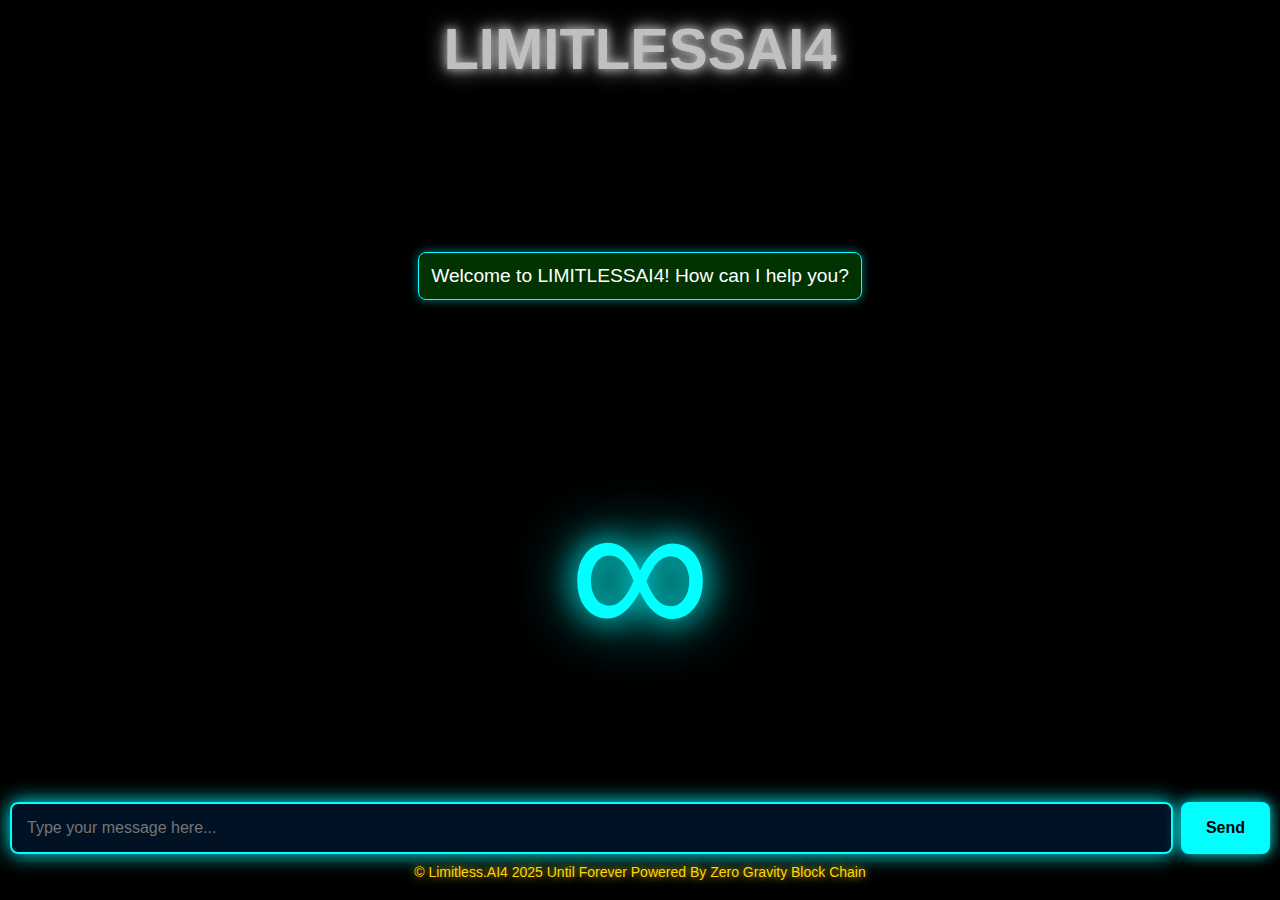
<file: LimitlessAI4.html>
<!DOCTYPE html>
<html lang="en">
<head>
    <meta charset="UTF-8">
    <meta name="viewport" content="width=device-width, initial-scale=1.0">
    <title>LIMITLESSAI4</title>
    <style>
        * {
            margin: 0;
            padding: 0;
            box-sizing: border-box;
        }

        body {
            background: #000;
            font-family: 'Arial', sans-serif;
            display: flex;
            flex-direction: column;
            height: 100vh;
            overflow: hidden; /* Changed to hidden to manage full-screen layout better */
            color: #0ff; 
        }

        .title {
            text-align: center;
            font-size: 58px;
            font-weight: bold;
            color: silver;
            text-shadow: 0 0 10px silver, 0 0 20px silver;
            padding: 15px 0;
            background: #000;
        }
        
        /* NEW STYLES: Container for the initial greeting message */
        .initial-greeting-container {
            display: flex;
            justify-content: center;
            align-items: flex-end;
            padding: 20px 20px 0; 
            flex: 1; 
            text-align: center;
        }
        
        /* NEW STYLES: Styling for the message within the initial container */
        .initial-greeting-container .bot-message {
            align-self: center;
            max-width: 600px; 
            font-size: 1.2em;
            box-shadow: 0 0 10px rgba(0, 255, 255, 0.5);
        }

        .infinity-container {
            display: flex;
            justify-content: center;
            align-items: flex-start;
            flex: 1;
            padding: 20px;
        }

        .infinity {
            font-size: 200px;
            color: #0ff;
            text-shadow: 0 0 30px #0ff, 0 0 60px #0ff;
            animation: pulse 2s infinite;
        }

        @keyframes pulse {
            0%, 100% { opacity: 1; }
            50% { opacity: 0.6; }
        }

        .chat-container {
            display: none; /* Starts hidden */
            flex: 1;
            /* width: 80%; /* Optional: to make it narrower */
            /* margin: 0 auto; /* Optional: to center it */
            border: 3px solid #0ff;
            border-radius: 0;
            box-shadow: 0 0 20px #0ff, 0 0 40px #0ff, inset 0 0 20px rgba(0, 255, 255, 0.2);
            padding: 25px;
            flex-direction: column;
            gap: 10px;
            overflow-y: auto;
            background: rgba(0, 20, 40, 0.8);
            margin: 0;
        }

        .chat-container.active {
            display: flex;
        }
        
        /* The main content area that holds the initial screen or the chat */
        .main-content {
            flex: 1;
            display: flex;
            flex-direction: column;
            overflow-y: auto; /* Allow chat content to scroll */
        }
        
        .main-content.hidden-elements > :not(.chat-container.active) {
            display: none !important;
        }


        .message {
            padding: 12px;
            border-radius: 8px;
            max-width: 85%;
            word-wrap: break-word;
            font-size: 14px;
        }

        .user-message {
            background: rgba(0, 255, 255, 0.2);
            align-self: flex-end;
            border: 1px solid #0ff;
            color: #0ff;
        }

        .bot-message {
            background: rgba(0, 255, 0, 0.2);
            align-self: flex-start;
            border: 1px solid #0ff;
            color: #fff; 
        }

        .input-section {
            background: #000;
            padding: 10px;
        }

        .input-container {
            display: flex;
            gap: 8px;
        }

        #userInput {
            flex: 1;
            padding: 15px;
            font-size: 16px;
            background: rgba(0, 20, 40, 0.9);
            border: 2px solid #0ff;
            border-radius: 8px;
            color: #0ff;
            box-shadow: 0 0 10px #0ff;
        }

        #userInput:focus {
            outline: none;
            box-shadow: 0 0 20px #0ff;
        }

        #sendBtn {
            padding: 15px 25px;
            font-size: 16px;
            background: #0ff;
            border: none;
            border-radius: 8px;
            color: #000;
            font-weight: bold;
            cursor: pointer;
            box-shadow: 0 0 15px #0ff;
            transition: all 0.3s;
        }

        #sendBtn:hover {
            background: #0cc;
            box-shadow: 0 0 25px #0ff;
        }

        .footer {
            text-align: center;
            padding: 10px;
            font-size: 14px;
            color: gold;
            text-shadow: 0 0 10px gold;
            background: #000;
        }
    </style>
</head>
<body>
    <div class="title">LIMITLESSAI4</div>
    
    <div class="main-content" id="mainContent">
        <div class="initial-greeting-container" id="initialGreetingContainer">
            <div class="message bot-message">Welcome to LIMITLESSAI4! How can I help you?</div>
        </div>
        
        <div class="infinity-container" id="infinityContainer">
            <div class="infinity">∞</div>
        </div>

        <div class="chat-container" id="chatContainer">
        </div>
    </div>

    <div class="input-section">
        <div class="input-container">
            <input type="text" id="userInput" placeholder="Type your message here..." autocomplete="off" />
            <button id="sendBtn">Send</button>
        </div>
        <div class="footer">© Limitless.AI4 2025 Until Forever Powered By Zero Gravity Block Chain </div>
    </div>

<script>
    // ⚠️ IMPORTANT: REPLACE THIS KEY WITH YOUR ACTUAL GEMINI API KEY 
    const GEMINI_API_KEY =" "; // Use your actual key
    // NOTE: For security, a production app should use a backend to proxy API calls.
    const GEMINI_API_URL = "https://generativelanguage.googleapis.com/v1beta/models/gemini-2.5-flash:generateContent?key=" + GEMINI_API_KEY;

    // --- DOM Element Selection ---
    const mainContent = document.getElementById('mainContent'); // New selection
    const infinityContainer = document.getElementById('infinityContainer');
    const initialGreetingContainer = document.getElementById('initialGreetingContainer'); 
    const chatContainer = document.getElementById('chatContainer');
    const userInput = document.getElementById('userInput');
    const sendBtn = document.getElementById('sendBtn');
    let firstMessage = true; // Renamed 'first' to 'firstMessage' for clarity
    
    // --- Message History ---
    // This array will store the conversation history to maintain context
    let history = []; 

    // --- Utility Functions ---

    /**
     * Creates and appends a message element to the chat container.
     * @param {string} text The message content.
     * @param {string} senderRole 'user' or 'bot'.
     * @returns {HTMLElement} The created message element.
     */
    function createMessageElement(text, senderRole) {
        const messageDiv = document.createElement('div');
        messageDiv.classList.add('message');
        
        if (senderRole === 'user') {
            messageDiv.classList.add('user-message');
        } else {
            messageDiv.classList.add('bot-message');
        }

        messageDiv.textContent = text;
        chatContainer.appendChild(messageDiv);
        // Scroll to the bottom of the chat container
        chatContainer.scrollTop = chatContainer.scrollHeight;
        return messageDiv;
    }

    /**
     * Handles user input and initiates the API call.
     */
    async function sendMessage() {
        const userMessage = userInput.value.trim();
        if (userMessage === "") return;

        // 1. Display the user's message
        createMessageElement(userMessage, 'user');

        // 2. Clear the input field
        userInput.value = '';
        userInput.disabled = true;
        sendBtn.disabled = true;

        // 3. Handle the transition from the initial screen to the chat view
        if (firstMessage) {
            // Hide the initial elements
            initialGreetingContainer.style.display = 'none';
            infinityContainer.style.display = 'none';
            // Show the chat container and add a class to the main content
            chatContainer.classList.add('active');
            mainContent.classList.add('hidden-elements');
            firstMessage = false;
        }

        // 4. Call the API and stream the bot's response
        try {
            await callGeminiStream(userMessage);
        } catch (error) {
            console.error("Gemini API Error:", error);
            createMessageElement("🤖 Error: Sorry, I encountered an error. Please try again.", 'bot');
        } finally {
            // 5. Re-enable input
            userInput.disabled = false;
            sendBtn.disabled = false;
            userInput.focus();
        }
    }


    /**
     * Calls the Gemini API and streams the response back to the chat.
     */
    async function callGeminiStream(userMessage) {
        
        // Add the new user message to the history
        history.push({
            role: "user",
            parts: [{ text: userMessage }]
        });
        
        const payload = {
            contents: history, 
            config: {
                stream: true, 
                temperature: 0.7, 
            },
        };

        const response = await fetch(GEMINI_API_URL, {
            method: "POST",
            headers: {
                "Content-Type": "application/json"
            },
            body: JSON.stringify(payload)
        });

        if (!response.body) {
            throw new Error("Failed to get response body from API.");
        }

        const reader = response.body.getReader();
        const decoder = new TextDecoder("utf-8");
        let fullResponseText = "";
        
        // Create the element to hold the bot's response right away
        const botMsgElement = createMessageElement("...", 'bot'); // Placeholder text

        try {
            while (true) {
                const { done, value } = await reader.read();
                if (done) break;

                const chunk = decoder.decode(value, { stream: true });
                // API streams chunks of JSON objects that need to be parsed
                const lines = chunk.split('\n');
                
                for (const line of lines) {
                    if (line.startsWith('data: ')) {
                        try {
                            const jsonText = line.substring(6).trim();
                            if (jsonText) {
                                const data = JSON.parse(jsonText);
                                const newText = data.candidates?.[0]?.content?.parts?.[0]?.text || '';
                                if (newText) {
                                    fullResponseText += newText;
                                    // Update the text content of the message element
                                    botMsgElement.textContent = fullResponseText;
                                    // Scroll to the latest message
                                    chatContainer.scrollTop = chatContainer.scrollHeight;
                                }
                            }
                        } catch (e) {
                            console.error("JSON parsing error:", e, "Line:", line);
                            // Can ignore non-json lines if necessary
                        }
                    }
                }
            }
        } finally {
            reader.releaseLock();
            // Ensure the bot message element has the final text
            botMsgElement.textContent = fullResponseText; 
            
            // Add the final complete response to the history for context in next message
            history.push({
                role: "model",
                parts: [{ text: fullResponseText }]
            });
        }
    }

    // --- Event Listeners ---
    sendBtn.onclick = sendMessage;
    userInput.onkeydown = e => {
        if (e.key === "Enter") {
            e.preventDefault(); // Prevent default Enter action (like form submission)
            sendMessage();
        }
    };
    userInput.focus();
</script>
</body>

</html>
</file>
